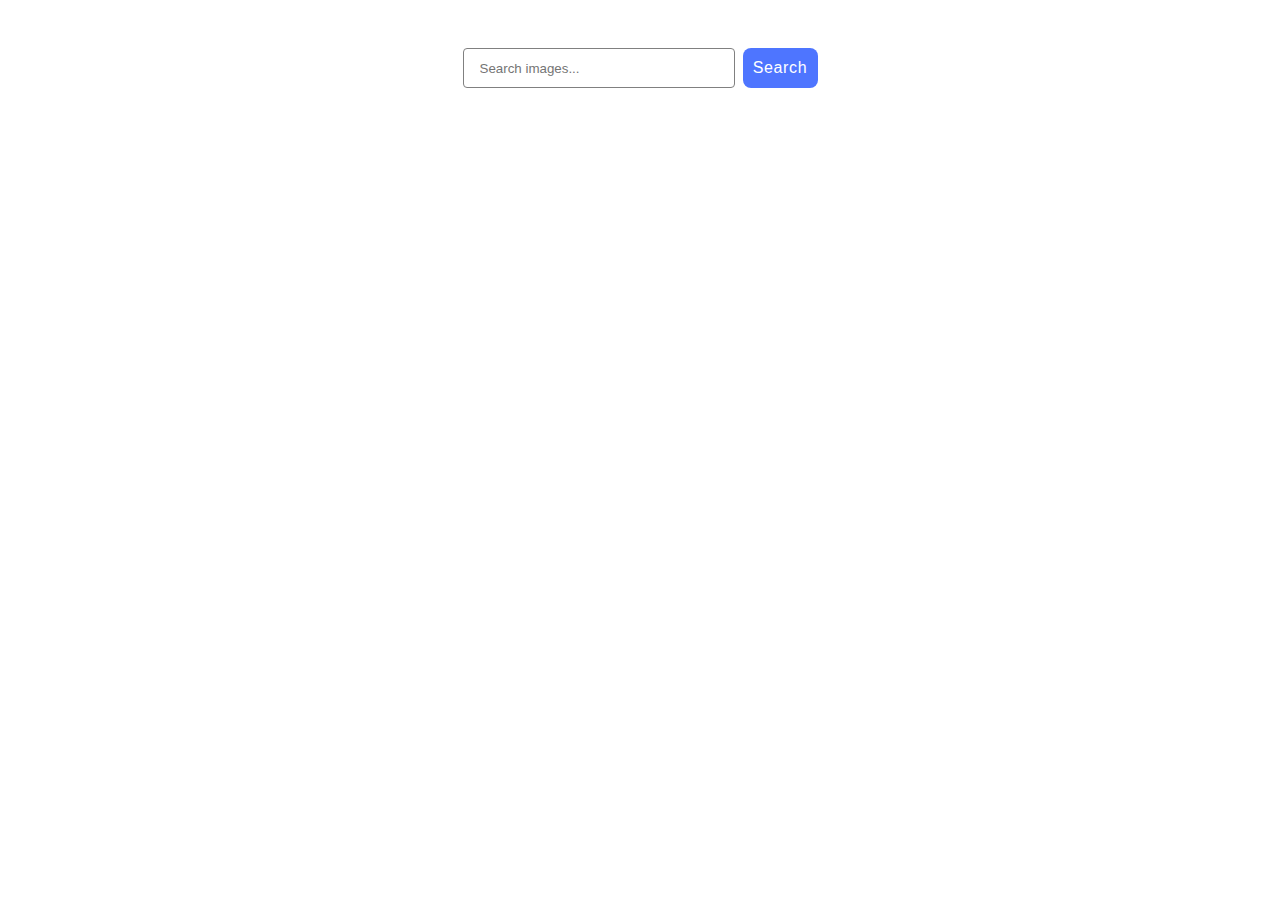
<file: src/index.html>
<!DOCTYPE html>
<html lang="en">
  <head>
    <meta charset="UTF-8" />
    <link rel="icon" type="image/svg+xml" href="/favicon.svg" />
    <meta name="viewport" content="width=device-width, initial-scale=1.0" />
    <title>Vanilla App Template</title>
    <link rel="stylesheet" href="./css/styles.css" />
  </head>
  <body>
    <form class="form">
      <label>
        <input
          type="text"
          name="search-text"
          placeholder="Search images..."
          required
        />
      </label>
      <button type="submit">Search</button>
    </form>

    <span class="loader hidden"></span>

    <ul class="gallery"></ul>

    <script type="module" src="./main.js"></script>
  </body>
</html>
</file>
<file: src/css/styles.css>
/**
  |============================
  | include css partials with
  | default @import url()
  |============================
*/
/* Common styles */
@import url('./reset.css');
@import url('./base.css');
@import url('./container.css');
@import url('./animations.css');

/* Sections style */
@import url('./header.css');
@import url('./vite-promo.css');
@import url('./badges.css');
@import url('./back-link.css');
@import url('./footer.css');

.form {
  display: flex;
  gap: 8px;
  margin: 0 auto;
  margin-top: 48px;
}

input {
  border: 1px solid #808080;
  border-radius: 4px;
  width: 272px;
  height: 40px;
  outline: 0;
  box-sizing: border-box;
  padding-left: 16px;
}

input:hover {
  border: 1px solid #000;
}

input:focus {
  border: 1px solid #4e75ff;
}

button {
  cursor: pointer;
  font-weight: 500;
  font-size: 16px;
  line-height: 150%;
  letter-spacing: 0.04em;
  color: #fff;
  border-radius: 8px;
  padding: 8px 16px;
  width: 75px;
  height: 40px;
  background: #4e75ff;
  border: none;
  justify-content: center;
  display: flex;
}

button:hover {
  background: #6c8cff;
}

.gallery {
  display: flex;
  flex-wrap: wrap;
  margin-top: 24px;
  gap: 24px;
  justify-content: center;
}

.gallery-list-item {
  border: 1px solid #808080;
  transition: transform ease-in-out 250ms;
}

.gallery-list-item:hover {
  transform: scale(1.05);
}

.gallery-list-img {
  object-fit: cover;
  height: 200px;
}

.gallery-list-container {
  border-bottom: 1px solid #808080;
  border-left: 1px solid #808080;
  border-right: 1px solid #808080;
  width: 360px;
  height: 48px;
  background: #fff;
  display: flex;
  box-sizing: border-box;
  justify-content: space-around;
}

.subtitle-container {
  display: flex;
  flex-direction: column;
  justify-content: center;
  align-items: center;
}

.gallery-list-subtitle {
  box-sizing: border-box;
  font-weight: 600;
  font-size: 14px;
  line-height: 133%;
  letter-spacing: 0.04em;
  color: #2e2f42;
}

.subtitle-p {
  font-size: 12px;
  line-height: 200%;
  letter-spacing: 0.04em;
  color: #2e2f42;
}


.loader {
  margin-top: 24px;
  width: 48px;
  height: 48px;
  border-radius: 50%;
  position: relative;
  animation: rotate 1s linear infinite;
  left: 46%;
}

.loader::before {
  content: "";
  box-sizing: border-box;
  position: absolute;
  inset: 0px;
  border-radius: 50%;
  border: 5px solid #000;
  animation: prixClipFix 2s linear infinite;
}

@keyframes rotate {
  100% {
    transform: rotate(360deg)
  }
}

@keyframes prixClipFix {
  0% {
    clip-path: polygon(50% 50%, 0 0, 0 0, 0 0, 0 0, 0 0)
  }

  25% {
    clip-path: polygon(50% 50%, 0 0, 100% 0, 100% 0, 100% 0, 100% 0)
  }

  50% {
    clip-path: polygon(50% 50%, 0 0, 100% 0, 100% 100%, 100% 100%, 100% 100%)
  }

  75% {
    clip-path: polygon(50% 50%, 0 0, 100% 0, 100% 100%, 0 100%, 0 100%)
  }

  100% {
    clip-path: polygon(50% 50%, 0 0, 100% 0, 100% 100%, 0 100%, 0 0)
  }
}

.hidden {
  display: none;
}

.load-more-btn {
  margin: 32px auto;
  width: 125px;
}
</file>
